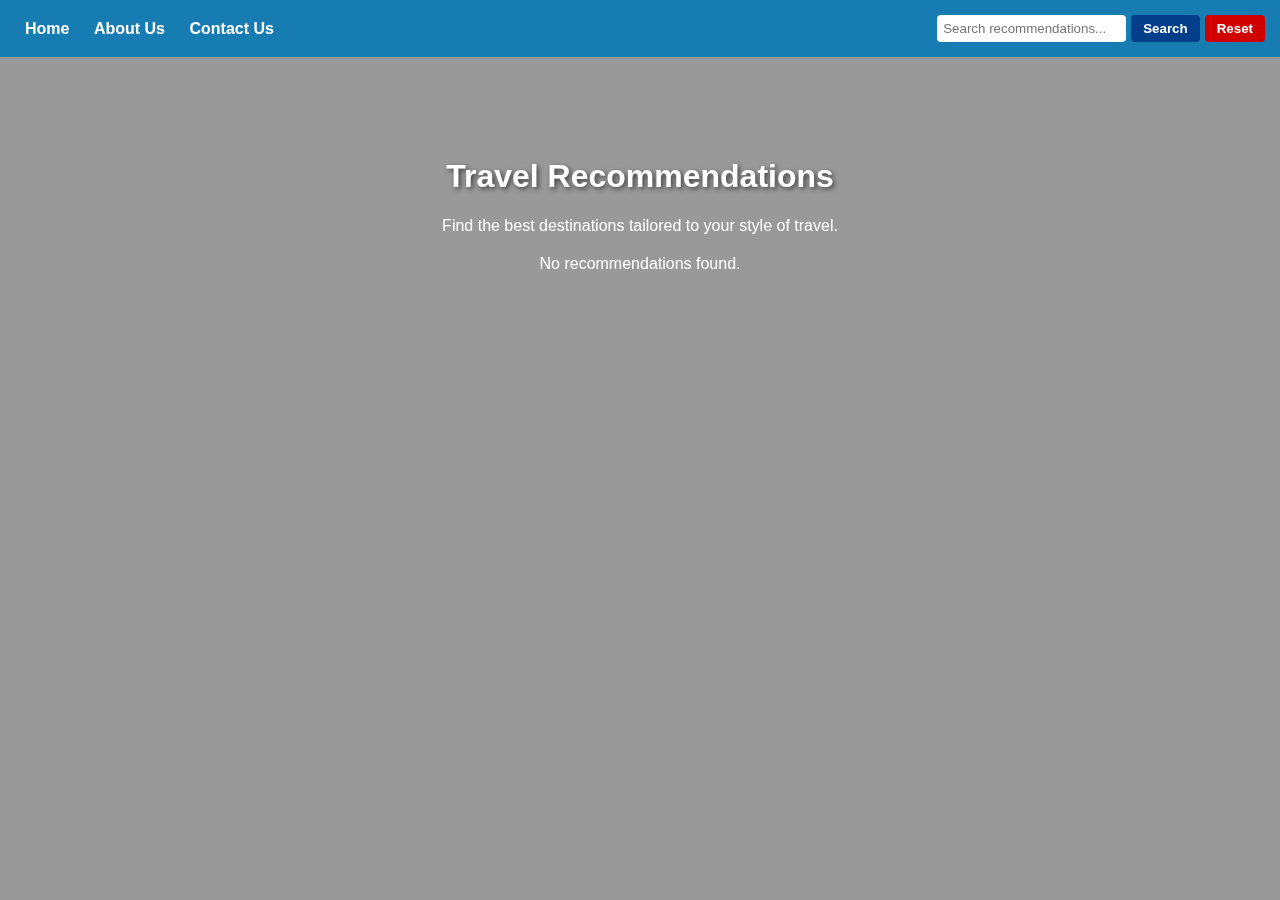
<file: index.html>
<!DOCTYPE html>
<html lang="en">
<head>
  <meta charset="UTF-8">
  <meta name="viewport" content="width=device-width, initial-scale=1.0">
  <title>Travel Recommendation</title>
  <link rel="stylesheet" href="./travel_recommendation.css">
</head>
<body>

  <!-- Navbar -->
  <nav class="navbar">
    <div class="navbar-links">
      <a href="#index.html">Home</a>
      <a href="travel_about.html">About Us</a>
      <a href="travel_contact.html">Contact Us</a>
    </div>
    <div class="navbar-search">
      <input type="text" id="searchInput" placeholder="Search recommendations...">
      <button class="search-btn" onclick="searchRecommendations()">Search</button>
      <button class="reset-btn" onclick="resetResults()">Reset</button>
    </div>
  </nav>

  <!-- Page Content -->
  <div class="container">
    <h1>Travel Recommendations</h1>
    <p>Find the best destinations tailored to your style of travel.</p>
    <div id="results"></div>
  </div>

  <script src="./travel_recommendation.js"></script>

</body>
</html>
</file>
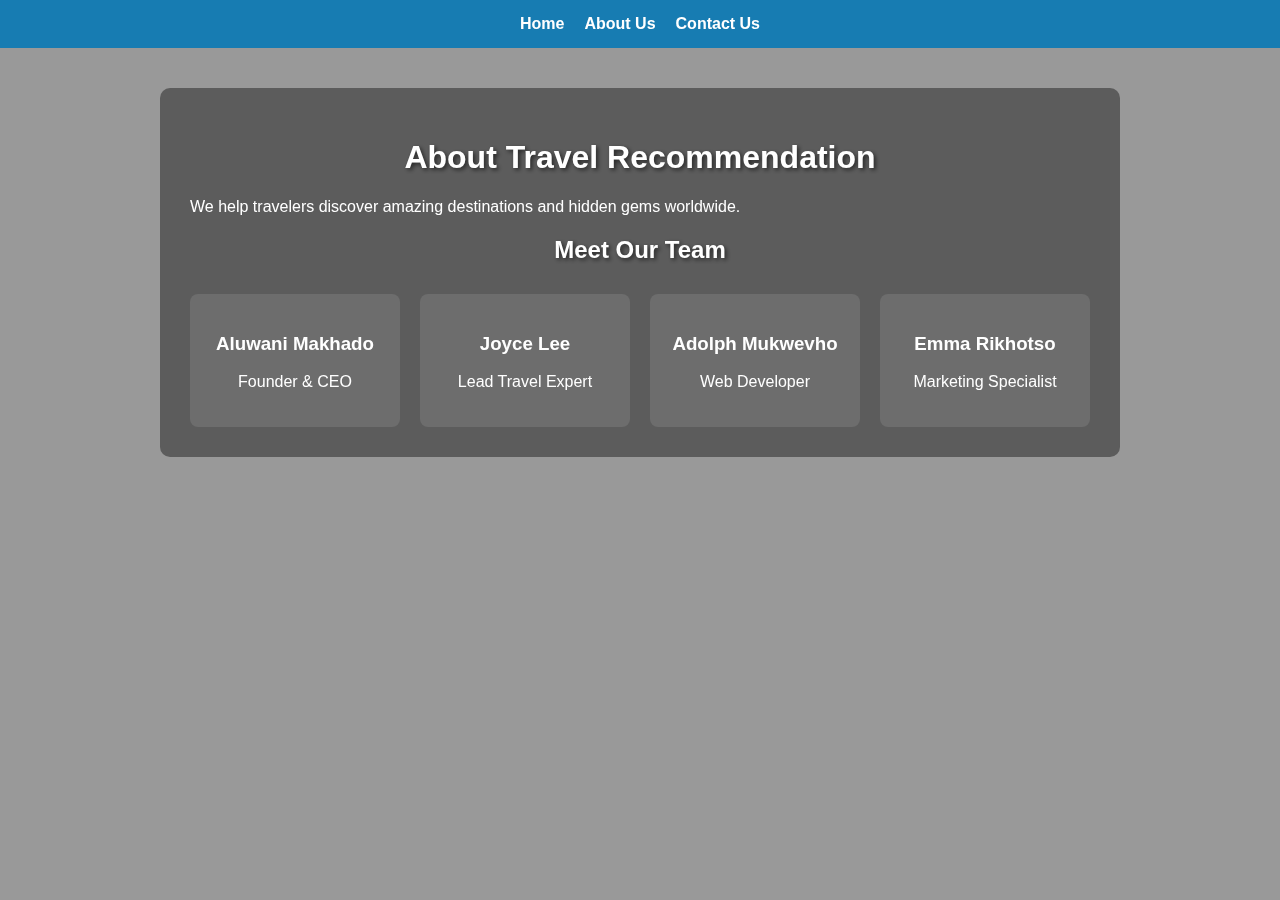
<file: travel_about.html>
<!DOCTYPE html>
<html lang="en">
<head>
  <meta charset="UTF-8">
  <meta name="viewport" content="width=device-width, initial-scale=1.0">
  <title>About Us - Travel Recommendation</title>
  <style>
    body {
      font-family: Arial, sans-serif;
      margin: 0;
      background: url('https://images.unsplash.com/photo-1494526585095-c41746248156?auto=format&fit=crop&w=1400&q=80') no-repeat center center fixed;
      background-size: cover;
      color: white;
    }
    body::before {
      content: "";
      position: fixed;
      top: 0; left: 0;
      width: 100%; height: 100%;
      background: rgba(0,0,0,0.4);
      z-index: -1;
    }
    .navbar {
      background: rgba(0,119,182,0.85);
      padding: 15px;
      display: flex;
      justify-content: center;
      gap: 20px;
    }
    .navbar a {
      color: white;
      text-decoration: none;
      font-weight: bold;
    }
    .navbar a:hover {
      text-decoration: underline;
    }
    .container {
      max-width: 900px;
      margin: 40px auto;
      background: rgba(0,0,0,0.4);
      padding: 30px;
      border-radius: 10px;
    }
    h1, h2 {
      text-align: center;
      text-shadow: 2px 2px 4px rgba(0,0,0,0.6);
    }
    .team {
      display: grid;
      grid-template-columns: repeat(auto-fit, minmax(200px, 1fr));
      gap: 20px;
      margin-top: 30px;
    }
    .team-member {
      background: rgba(255,255,255,0.1);
      padding: 20px;
      text-align: center;
      border-radius: 8px;
    }
  </style>
</head>
<body>

  <!-- Navbar -->
  <nav class="navbar">
    <a href="index.html">Home</a>
    <a href="#travel_about.html">About Us</a>
    <a href="travel_contact.html">Contact Us</a>
  </nav>

  <div class="container">
    <h1>About Travel Recommendation</h1>
    <p>We help travelers discover amazing destinations and hidden gems worldwide.</p>

    <h2>Meet Our Team</h2>
    <div class="team">
      <div class="team-member">
        <h3>Aluwani Makhado</h3>
        <p>Founder & CEO</p>
      </div>
      <div class="team-member">
        <h3>Joyce Lee</h3>
        <p>Lead Travel Expert</p>
      </div>
      <div class="team-member">
        <h3>Adolph Mukwevho</h3>
        <p>Web Developer</p>
      </div>
      <div class="team-member">
        <h3>Emma Rikhotso</h3>
        <p>Marketing Specialist</p>
      </div>
    </div>
  </div>

</body>
</html>
</file>
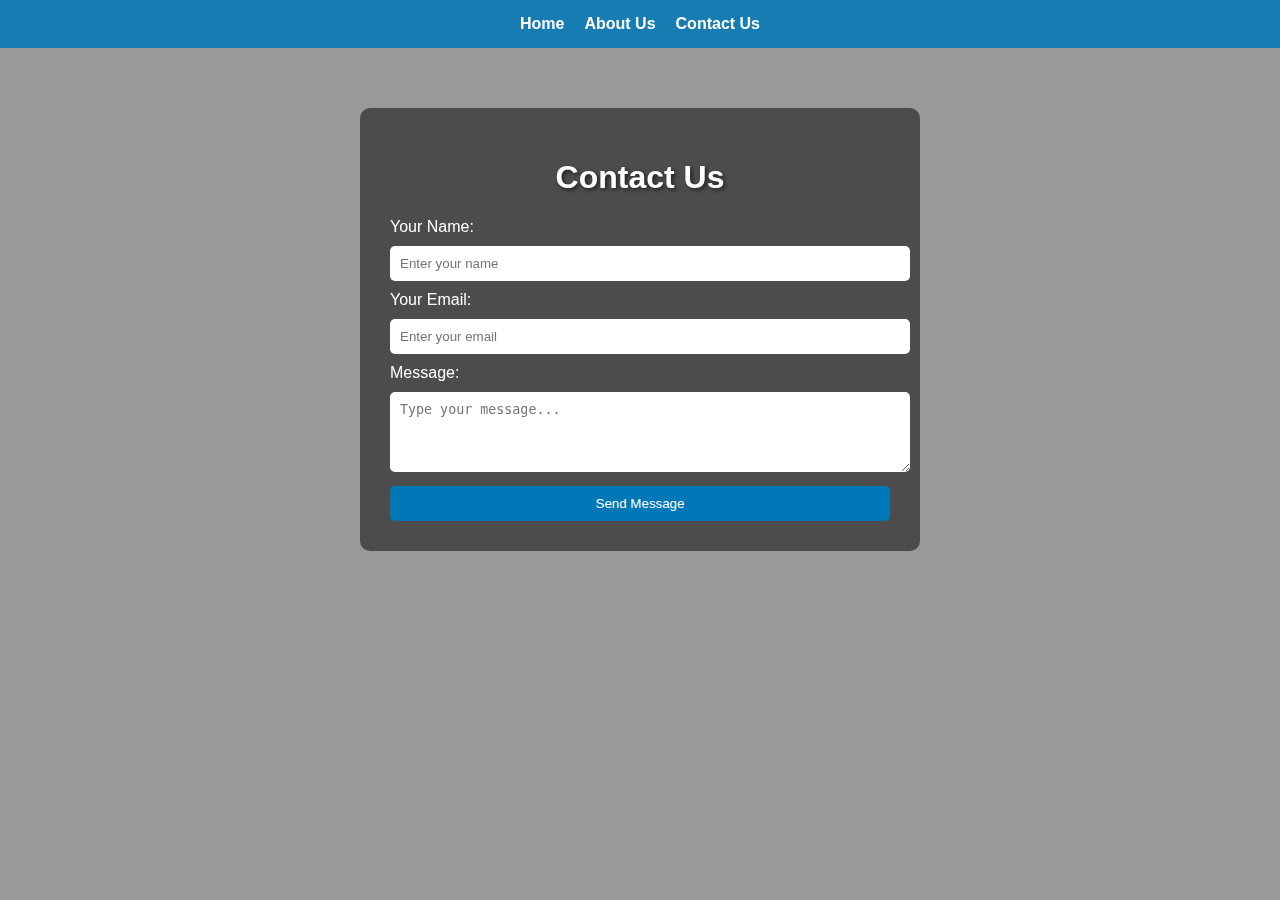
<file: travel_contact.html>
<!DOCTYPE html>
<html lang="en">
<head>
  <meta charset="UTF-8">
  <meta name="viewport" content="width=device-width, initial-scale=1.0">
  <title>Contact Us - Travel Recommendation</title>
  <style>
    body {
      font-family: Arial, sans-serif;
      margin: 0;
      background: url('https://images.unsplash.com/photo-1504384308090-c894fdcc538d?auto=format&fit=crop&w=1400&q=80') no-repeat center center fixed;
      background-size: cover;
      color: white;
    }
    body::before {
      content: "";
      position: fixed;
      top: 0; left: 0;
      width: 100%; height: 100%;
      background: rgba(0,0,0,0.4);
      z-index: -1;
    }
    .navbar {
      background: rgba(0,119,182,0.85);
      padding: 15px;
      display: flex;
      justify-content: center;
      gap: 20px;
    }
    .navbar a {
      color: white;
      text-decoration: none;
      font-weight: bold;
    }
    .navbar a:hover {
      text-decoration: underline;
    }
    .container {
      max-width: 500px;
      margin: 60px auto;
      background: rgba(0,0,0,0.5);
      padding: 30px;
      border-radius: 10px;
    }
    h1 {
      text-align: center;
      text-shadow: 2px 2px 4px rgba(0,0,0,0.6);
    }
    input, textarea {
      width: 100%;
      padding: 10px;
      margin: 10px 0;
      border-radius: 5px;
      border: none;
    }
    button {
      background: #0077b6;
      color: white;
      padding: 10px;
      width: 100%;
      border: none;
      border-radius: 5px;
      cursor: pointer;
    }
    button:hover {
      background: #023e8a;
    }
  </style>
</head>
<body>

  <!-- Navbar -->
  <nav class="navbar">
    <a href="index.html">Home</a>
    <a href="travel_about.html">About Us</a>
    <a href="#travel_contact.html">Contact Us</a>
  </nav>

  <div class="container">
    <h1>Contact Us</h1>
    <form>
      <label for="name">Your Name:</label>
      <input type="text" id="name" placeholder="Enter your name">
      <label for="email">Your Email:</label>
      <input type="email" id="email" placeholder="Enter your email">
      <label for="message">Message:</label>
      <textarea id="message" rows="4" placeholder="Type your message..."></textarea>
      <button type="submit">Send Message</button>
    </form>
  </div>

</body>
</html>
</file>
<file: travel_recommendation.css>
body {
  font-family: Arial, sans-serif;
  margin: 0;
  background: url("https://images.unsplash.com/photo-1507525428034-b723cf961d3e?auto=format&fit=crop&w=1400&q=80")
    no-repeat center center fixed;
  background-size: cover;
  color: white;
}
body::before {
  content: "";
  position: fixed;
  top: 0;
  left: 0;
  width: 100%;
  height: 100%;
  background: rgba(0, 0, 0, 0.4);
  z-index: -1;
}
.navbar {
  background: rgba(0, 119, 182, 0.85);
  padding: 15px;
  display: flex;
  justify-content: space-between;
  align-items: center;
}
.navbar-links a {
  color: white;
  text-decoration: none;
  margin: 0 10px;
  font-weight: bold;
}
.navbar-links a:hover {
  text-decoration: underline;
}
.navbar-search {
  display: flex;
  gap: 5px;
}
.navbar-search input[type="text"] {
  padding: 6px;
  border-radius: 4px;
  border: none;
}
.navbar-search button {
  padding: 6px 12px;
  border: none;
  border-radius: 4px;
  cursor: pointer;
  font-weight: bold;
}
.search-btn {
  background-color: #023e8a;
  color: white;
}
.reset-btn {
  background-color: #d00000;
  color: white;
}
.container {
  max-width: 800px;
  margin: 60px auto;
  text-align: center;
  padding: 20px;
}
h1 {
  text-shadow: 2px 2px 5px rgba(0, 0, 0, 0.6);
}
#results {
  margin-top: 20px;
}
</file>
